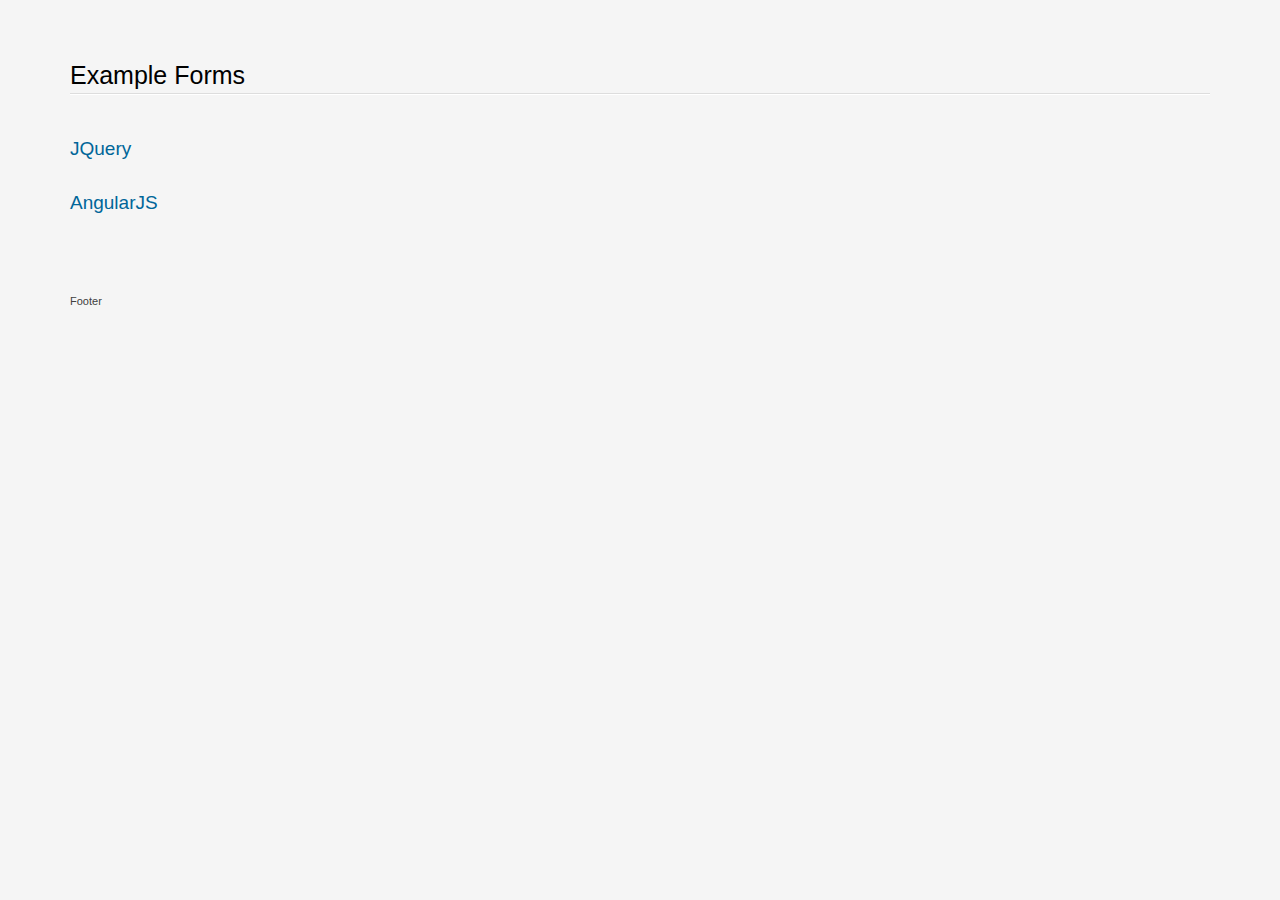
<file: index.html>
<!doctype html>
<html lang="en">
<head>
  <meta charset="utf-8">
  <meta http-equiv="X-UA-Compatible" content="IE=edge,chrome=1">
  <title>Welcome to OpenShift</title>

  <script type="text/javascript" src="angular.min.js"></script>
  <link rel="stylesheet" type="text/css" href="base.css" media="screen" />

</head>
<body>


  
 <section class='container'>
  <hgroup>
    <h1>Example Forms</h1>
  </hgroup>
  <div class="row">
    <section class='col-xs-12 col-sm-6 col-md-6'>
      <section>
        <h2><a href="jquery.html">JQuery</a></h2>
      </section>
      <section>
        <h2><a href="angular.html">AngularJS</a></h2>
          <p></p>
      </section>
    </section>
  </div>
  
  <footer>
    <div class="logo">Footer</div>
  </footer>
</section>


</body>
</html>
</file>
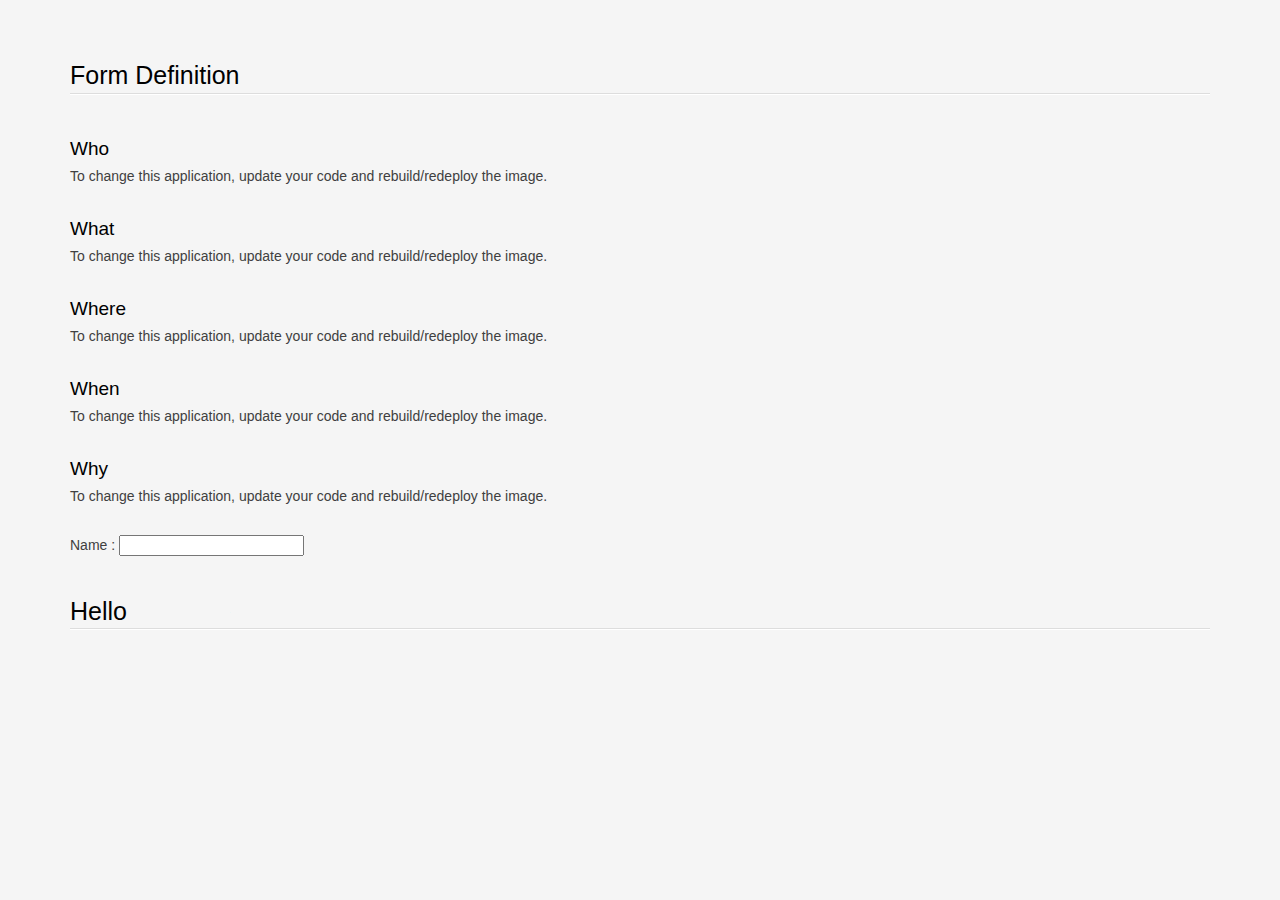
<file: angular.html>
<!doctype html>
<html lang="en">
<head>
  <meta charset="utf-8">
  <meta http-equiv="X-UA-Compatible" content="IE=edge,chrome=1">
  <title>Welcome to OpenShift</title>

  <script type="text/javascript" src="angular.min.js"></script>
  <link rel="stylesheet" type="text/css" href="base.css" media="screen" />

</head>
<body>


  
 <section class='container'>
  <hgroup>
    <h1>Form Definition</h1>
  </hgroup>
  <div class="row">
    <section class='col-xs-12 col-sm-6 col-md-6'>
      <section>
        <h2>Who</h2>
          <p>To change this application, update your code and rebuild/redeploy the image.</p>
      </section>
      <section>
        <h2>What</h2>
          <p>To change this application, update your code and rebuild/redeploy the image.</p>
      </section>
      <section>
        <h2>Where</h2>
          <p>To change this application, update your code and rebuild/redeploy the image.</p>
      </section>
      <section>
        <h2>When</h2>
          <p>To change this application, update your code and rebuild/redeploy the image.</p>
      </section>
      <section>
        <h2>Why</h2>
          <p>To change this application, update your code and rebuild/redeploy the image.</p>
      </section>

    </section>
  </div>

<div ng-app="">
  <p>Name : <input type="text" ng-model="name"></p>
  <h1>Hello {{name}}</h1>
</div>
  

  
  <footer>
    <div class="logo"><a href="https://www.openshift.com/"></a></div>
  </footer>
</section>


</body>
</html>
</file>
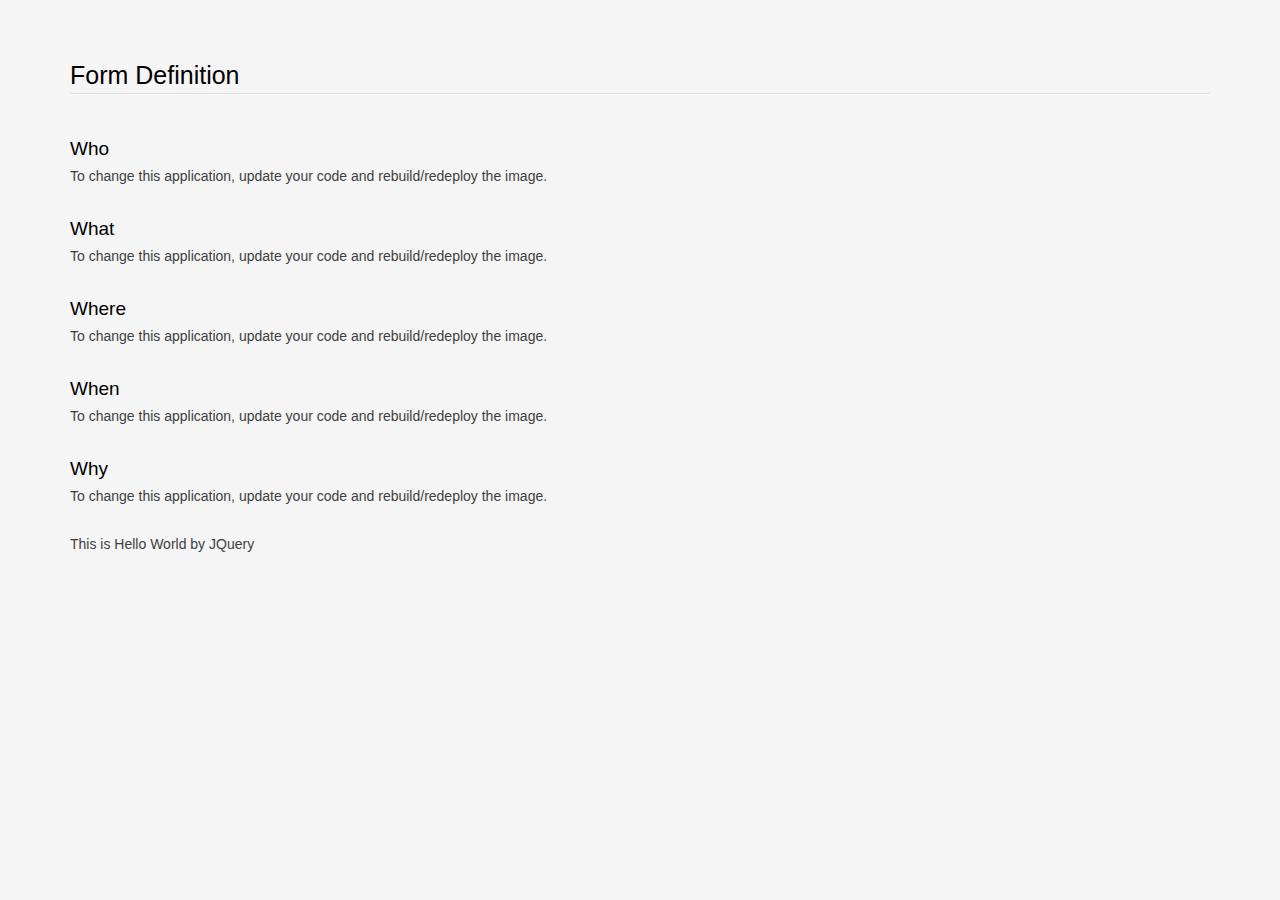
<file: jquery.html>
<!doctype html>
<html lang="en">
<head>
  <meta charset="utf-8">
  <meta http-equiv="X-UA-Compatible" content="IE=edge,chrome=1">
  <title>Welcome to OpenShift</title>
  <script type="text/javascript" src="jquery-3.3.1.min.js"></script>
  <link rel="stylesheet" type="text/css" href="base.css" media="screen" />

</head>
<body>

<script type="text/javascript">

$(document).ready(function(){
 $("#msgid").html("This is Hello World by JQuery");
});

</script>

  
 <section class='container'>
  <hgroup>
    <h1>Form Definition</h1>
  </hgroup>
  <div class="row">
    <section class='col-xs-12 col-sm-6 col-md-6'>
      <section>
        <h2>Who</h2>
          <p>To change this application, update your code and rebuild/redeploy the image.</p>
      </section>
      <section>
        <h2>What</h2>
          <p>To change this application, update your code and rebuild/redeploy the image.</p>
      </section>
      <section>
        <h2>Where</h2>
          <p>To change this application, update your code and rebuild/redeploy the image.</p>
      </section>
      <section>
        <h2>When</h2>
          <p>To change this application, update your code and rebuild/redeploy the image.</p>
      </section>
      <section>
        <h2>Why</h2>
          <p>To change this application, update your code and rebuild/redeploy the image.</p>
      </section>

    </section>
  </div>
<div id="msgid">
</div>

  
  <footer>
    <div class="logo"><a href="https://www.openshift.com/"></a></div>
  </footer>
</section>


</body>
</html>
</file>
<file: base.css>
/*!
   * Bootstrap v3.0.0
   *
   * Copyright 2013 Twitter, Inc
   * Licensed under the Apache License v2.0
   * http://www.apache.org/licenses/LICENSE-2.0
   *
   * Designed and built with all the love in the world @twitter by @mdo and @fat.
   */

  .logo {
    background-size: cover;
    height: 58px;
    width: 180px;
    margin-top: 6px;
    background-image: images/left.png;
  }
  .logo a {
    display: block;
    width: 100%;
    height: 100%;
  }
  *, *:before, *:after {
      -moz-box-sizing: border-box;
      box-sizing: border-box;
  }
  aside,
  footer,
  header,
  hgroup,
  section{
    display: block;
  }
  body {
    color: #404040;
    font-family: "Helvetica Neue",Helvetica,"Liberation Sans",Arial,sans-serif;
    font-size: 14px;
  line-height: 1.4;
  }

  html {
    font-family: sans-serif;
    -ms-text-size-adjust: 100%;
    -webkit-text-size-adjust: 100%;
  }
  ul {
      margin-top: 0;
  }
  .container {
    margin-right: auto;
    margin-left: auto;
    padding-left: 15px;
    padding-right: 15px;
  }
  .container:before,
  .container:after {
    content: " ";
    /* 1 */

    display: table;
    /* 2 */

  }
  .container:after {
    clear: both;
  }
  .row {
    margin-left: -15px;
    margin-right: -15px;
  }
  .row:before,
  .row:after {
    content: " ";
    /* 1 */

    display: table;
    /* 2 */

  }
  .row:after {
    clear: both;
  }
  .col-sm-6, .col-md-6, .col-xs-12 {
    position: relative;
    min-height: 1px;
    padding-left: 15px;
    padding-right: 15px;
  }
  .col-xs-12 {
    width: 100%;
  }

  @media (min-width: 768px) {
    .container {
      width: 750px;
    }
    .col-sm-6 {
      float: left;
    }
    .col-sm-6 {
      width: 50%;
    }
  }

  @media (min-width: 992px) {
    .container {
      width: 970px;
    }
    .col-md-6 {
      float: left;
    }
    .col-md-6 {
      width: 50%;
    }
  }
  @media (min-width: 1200px) {
    .container {
      width: 1170px;
    }
  }

  a {
    color: #069;
    text-decoration: none;
  }
  a:hover {
    color: #EA0011;
    text-decoration: underline;
  }
  hgroup {
    margin-top: 50px;
  }
  footer {
      margin: 50px 0 25px;
      font-size: 11px
  }
  h1, h2, h3 {
    color: #000;
    line-height: 1.38em;
    margin: 1.5em 0 .3em;
  }
  h1 {
    font-size: 25px;
    font-weight: 300;
    border-bottom: 1px solid #fff;
    margin-bottom: .5em;
  }
  h1:after {
    content: "";
    display: block;
    width: 100%;
    height: 1px;
    background-color: #ddd;
  }
  h2 {
    font-size: 19px;
    font-weight: 400;
  }
  h3 {
    font-size: 15px;
    font-weight: 400;
    margin: 0 0 .3em;
  }
  p {
    margin: 0 0 2em;
  }
  p + h2 {
    margin-top: 2em;
  }
  html {
    background: #f5f5f5;
    height: 100%;
  }
  code {
    background-color: white;
    border: 1px solid #ccc;
    padding: 1px 5px;
    color: #888;
  }
  pre {
    display: block;
    padding: 13.333px 20px;
    margin: 0 0 20px;
    font-size: 13px;
    line-height: 1.4;
    background-color: #fff;
    border-left: 2px solid rgba(120,120,120,0.35);
    white-space: pre;
    white-space: pre-wrap;
    word-break: normal;
    word-wrap: break-word;
    overflow: auto;
    font-family: Menlo,Monaco,"Liberation Mono",Consolas,monospace !important;
  }
</file>
